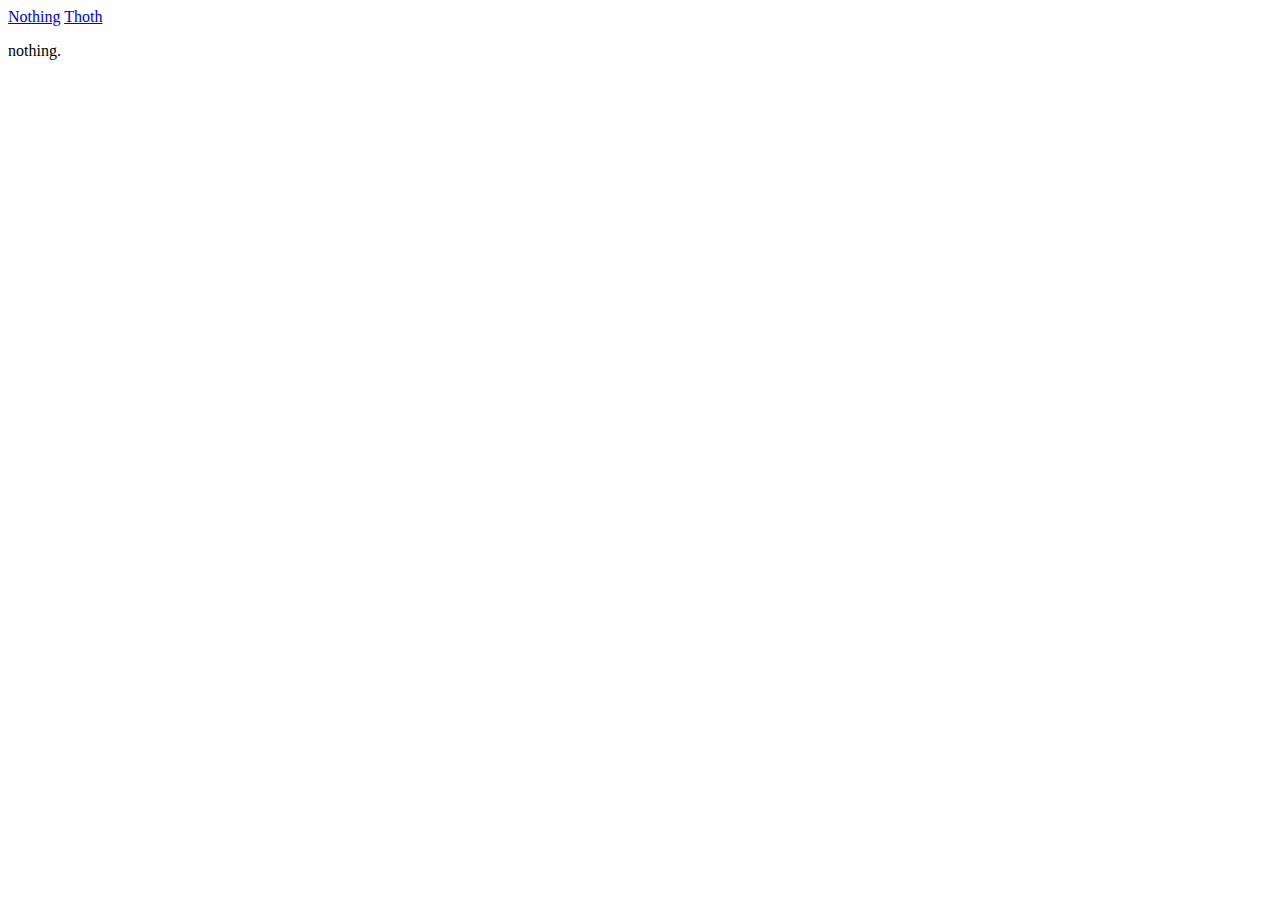
<file: Server/home/index.html>
<!DOCTYPE HTML>
<html>

<head>
  <meta charset="UTF-8">
  <title>Thoth</title>
  <link href='http://fonts.googleapis.com/css?family=Germania+One' rel='stylesheet' type='text/css'>
  <link rel="stylesheet" href="http://muchnothing.com/static/wstyle.css">
</head>

<body id = "body">
    <nav id = "header">
        <a class="nav-link" href="/">Nothing</a>
        <a class="nav-link" href ="/thoth">Thoth</a>
    </nav>
    <div id = "content">
        <p>nothing.</p>
    </div>
</body>

</html>
</file>
